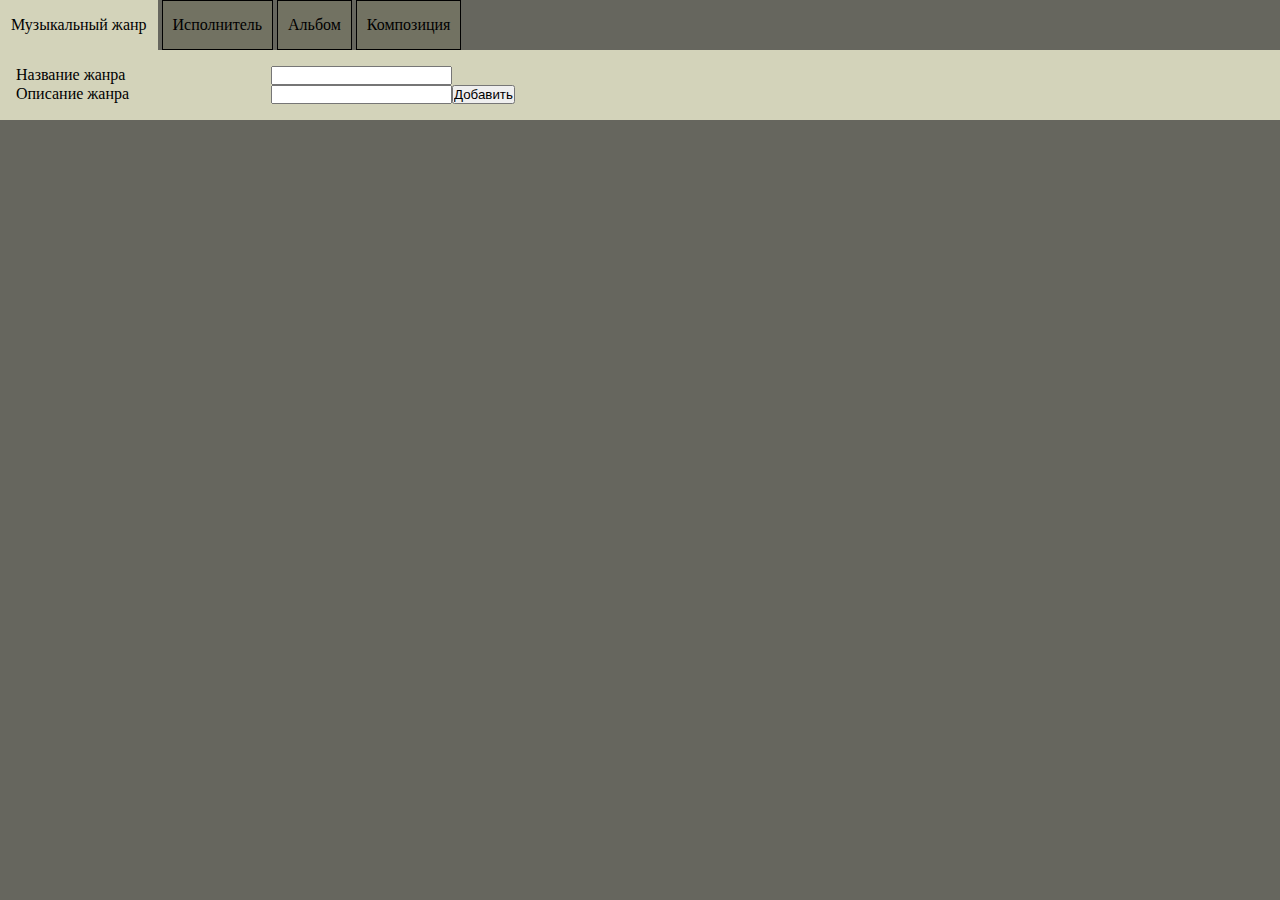
<file: index.html>
<!DOCTYPE html>
<html lang="ru">
<head>
    <meta charset="UTF-8">
    <title>Музыкальные жанры</title>
    <link rel="stylesheet" href="./Assets/style.css">
</head>
<body>
    <div class="nav-bar">
        <div id="nav1" class="table-title">Музыкальный жанр</div>
        <div id="nav2" class="table-title">Исполнитель</div>
        <div id="nav3" class="table-title">Альбом</div>
        <div id="nav4" class="table-title">Композиция</div>
    </div>
    <div id="segment-container">
        <div id="selected-form" class="selected-form-style">
            
        </div>
        <div id="selected-table-space">
            
        </div>
    </div>
    <script src="./Assets/script.js"></script>
</body>

</html>
</file>
<file: Assets/style.css>
*,
*:after,
*:before {
  box-sizing: border-box;
  padding: 0;
  margin: 0;
}

:root{
    --title-bg-color: #727262;
    --title-bg-color-chosen: #d3d3ba;
    --title-border: 1px solid #000000;
    --title-border-chosen: 1px solid #d3d3ba;
}

body{
    background-color: #66665e;
}

.table-title{
    display: inline-block;
    background-color: var(--title-bg-color);
    user-select: none;
    padding: 15px 10px;
    border: var(--title-border);
}

.table-title:hover{
    background-color: var(--title-bg-color-chosen);
}

.table-title-chosen{
    border: var(--title-border-chosen);
    background-color: var(--title-bg-color-chosen);
}

.selected-form-style{
    margin: 15xp;
    padding: 15px;
    border: var(--title-border-chosen);
    background-color: var(--title-bg-color-chosen);
}

.table-properties{
    border: 1;
    width: 100%;
}

.input-margin{
    margin-left: 10px;
}

.form-labels{
    width: 245px;
}
</file>
